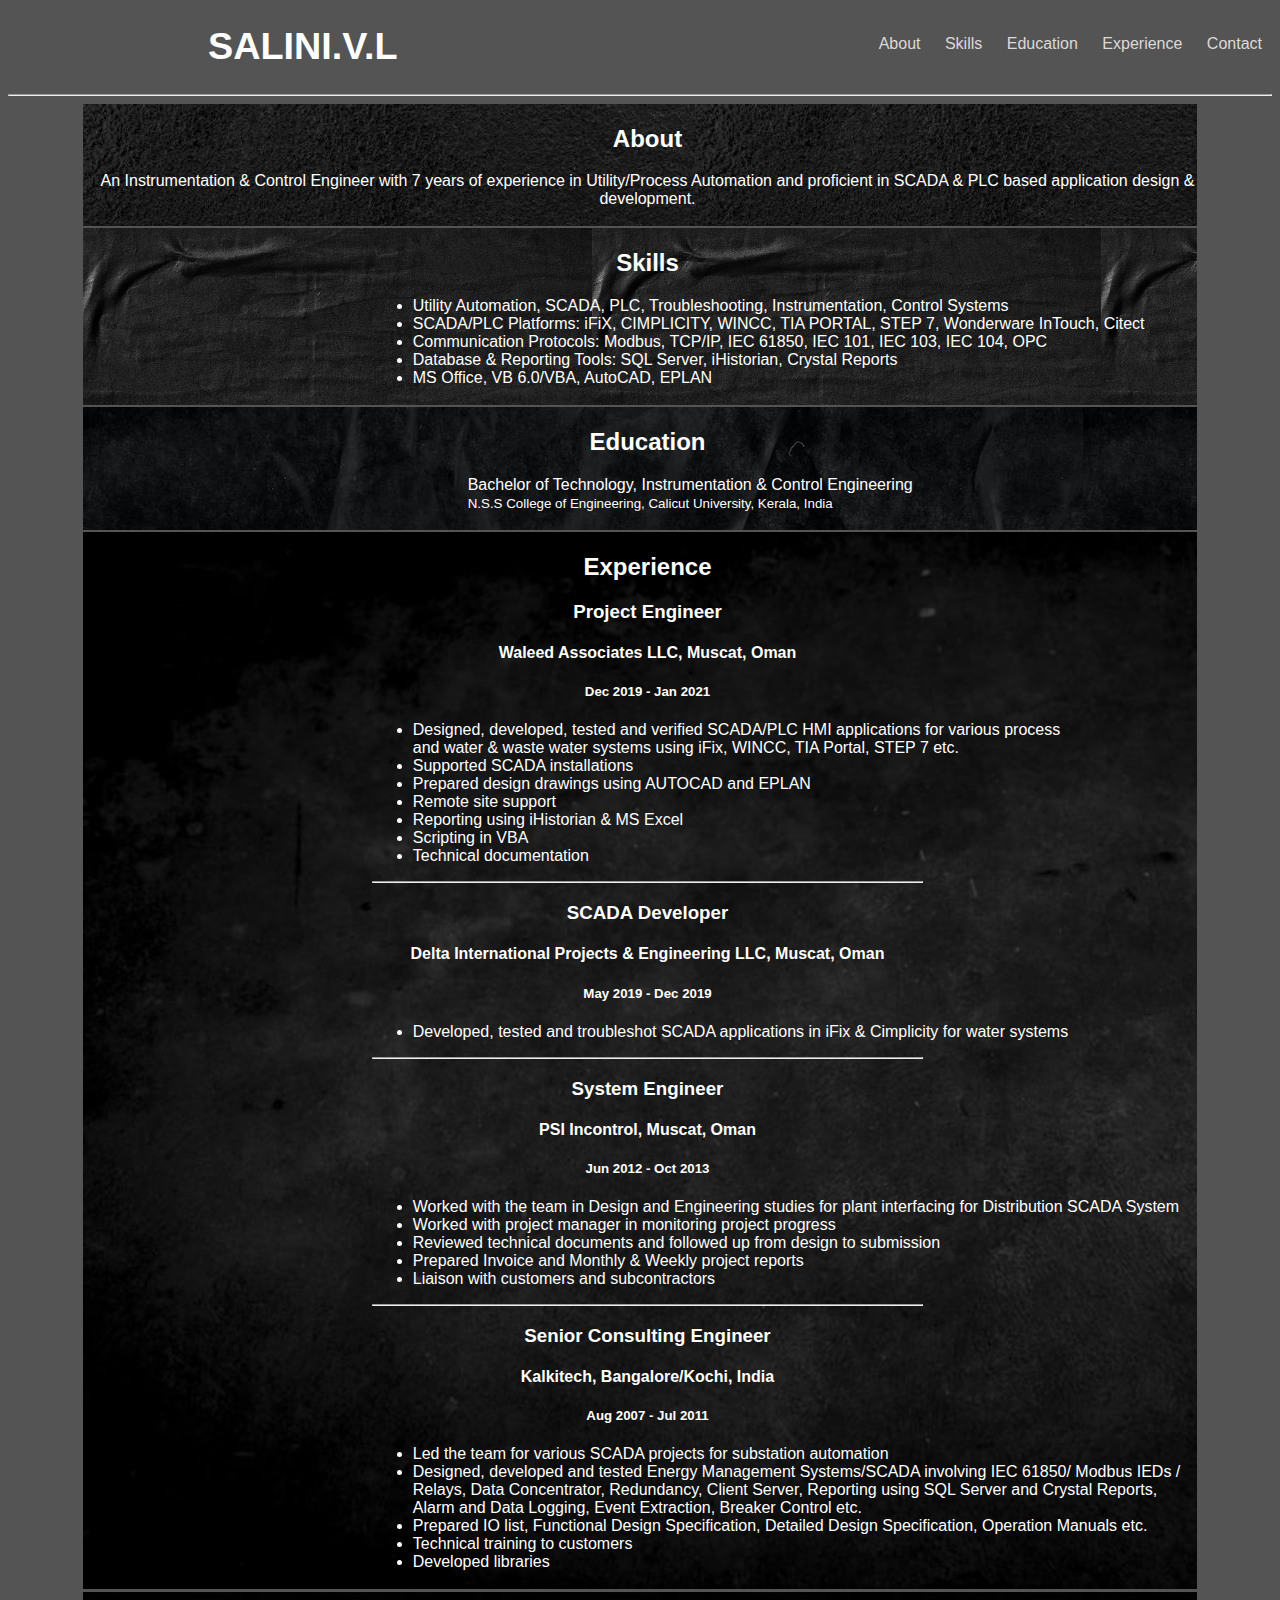
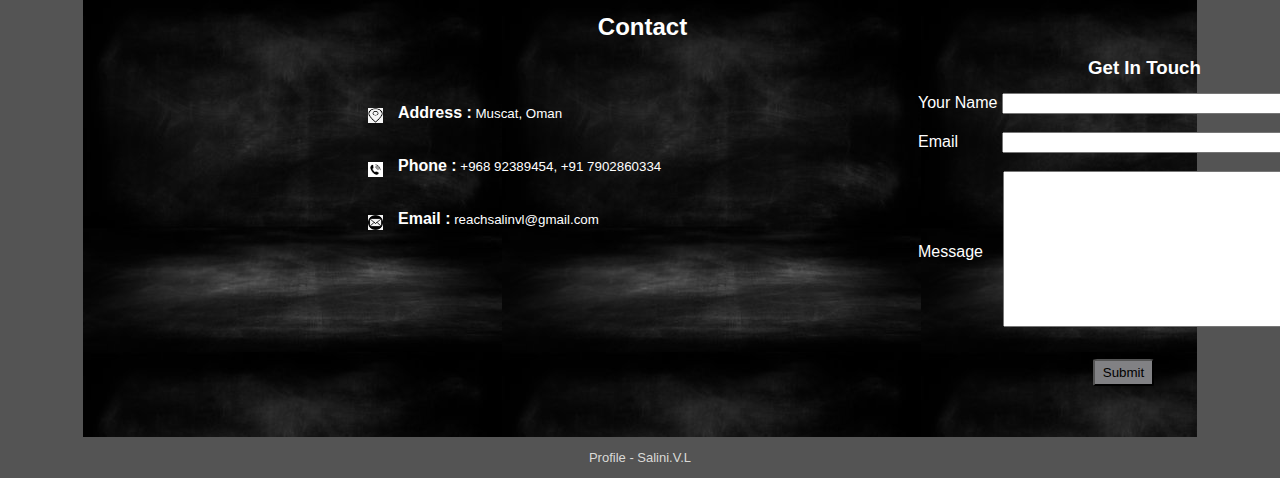
<file: index.html>
<!DOCTYPE html>
<html lang="en">
<head>
    <meta charset="UTF-8">
    <meta http-equiv="X-UA-Compatible" content="IE=edge">
    <meta name="viewport" content="width=device-width, initial-scale=1.0">
    <title>Document</title>
    <link rel="stylesheet" href="style.css">
</head>
<body>
    <header>
        
        <nav class="navigation">
            <a href="#about">About</a>
            <a href="#skills">Skills</a>
            <a href="#education">Education</a>
            <a href="#experience">Experience</a>
            <a href="#contact">Contact</a>
        </nav> 
        <span>
            <h1>SALINI.V.L</h1>      
        </span> 
        <hr>
    </header>
    <div id="about">
        <h2>About</h2>
        <p>An Instrumentation & Control Engineer with 7 years of experience in Utility/Process Automation and proficient in SCADA & PLC based application design & development.</p>
    </div>
    <div id="skills">
        <h2>Skills</h2>
        <ul>
            <li>Utility Automation, SCADA, PLC, Troubleshooting, Instrumentation, Control Systems</li>
            <li>SCADA/PLC Platforms: iFiX, CIMPLICITY, WINCC, TIA PORTAL, STEP 7, Wonderware InTouch, Citect</li>
            <li>Communication Protocols: Modbus, TCP/IP, IEC 61850, IEC 101, IEC 103, IEC 104, OPC</li>
            <li>Database & Reporting Tools: SQL Server, iHistorian, Crystal Reports</li>
            <li>MS Office, VB 6.0/VBA, AutoCAD, EPLAN</li>
           
        </ul>
        
    </div>
    <div id="education">
        <h2>Education</h2>
        <ul>
            <li>Bachelor of Technology, Instrumentation & Control Engineering</li>
            <li> <small>N.S.S College of Engineering, Calicut University, Kerala, India</small></li>
        </ul>
        
    </div>
    <div id="experience">
        <h2>Experience</h2>
        <div id="exp1">
        <h3>Project Engineer</h3>
        <h4>Waleed Associates LLC, Muscat, Oman</h4>
        <h5>Dec 2019 - Jan 2021</h5>
        <ul>
            <li>Designed, developed, tested and verified SCADA/PLC HMI applications for various process <br>and water & 
                waste water systems using iFix, WINCC, TIA Portal, STEP 7 etc.</li>
            <li>Supported SCADA installations</li>
            <li>Prepared design drawings using AUTOCAD and EPLAN</li>
            <li>Remote site support</li>
            <li>Reporting using iHistorian & MS Excel</li>
            <li>Scripting in VBA</li>
            <li>Technical documentation</li>
        </ul>
        </div>
     <hr align="center" width="50%">
        <div id="exp2">
        <h3>SCADA Developer</h3>
        <h4>Delta International Projects & Engineering LLC, Muscat, Oman</h4>
        <h5>May 2019 - Dec 2019</h5>
        <ul>
            <li>
                Developed, tested and troubleshot SCADA applications in iFix & Cimplicity for water systems
            </li>
        </ul>
        </div>
        <hr align="center" width="50%">
    
    <div id="exp3">
        <h3>System Engineer</h3>
        <h4>PSI Incontrol, Muscat, Oman</h4>
        <h5>Jun 2012 - Oct 2013 </h5>
        <ul>
            <li>Worked with the team in Design and Engineering studies for plant interfacing for Distribution SCADA System</li>
            <li>Worked with project manager in monitoring project progress</li>
            <li>Reviewed technical documents and followed up from design to submission</li>
            <li>Prepared Invoice and Monthly & Weekly project reports</li>
            <li>Liaison with customers and subcontractors</li>           
        </ul>        
    </div>
    <hr align="center" width="50%">
    <div id="exp4">
        <h3>Senior Consulting Engineer</h3>
        <h4>Kalkitech, Bangalore/Kochi, India</h4>
        <h5>Aug 2007 - Jul 2011  </h5>
        <ul>
            <li>Led the team for various SCADA projects for substation automation</li>
            <li>Designed, developed and tested Energy Management Systems/SCADA involving IEC 61850/ Modbus IEDs / <br>Relays, Data Concentrator, Redundancy, Client Server, Reporting using SQL Server and Crystal Reports, <br>Alarm and Data Logging, Event Extraction, Breaker Control etc.</li>
            <li>Prepared IO list, Functional Design Specification, Detailed Design Specification, Operation Manuals etc.</li>
            <li>Technical training to customers</li>
            <li>Developed libraries</li>           
        </ul>         
    </div>
    <!-- <hr align="center" width="50%"> -->
</div>
    
    <div id="contact">
        <h2>Contact</h2>
        <div id="card1">
            <div id="address">            
                <img src="images/address.PNG" alt="location symbol">  
                <p><strong>Address :</strong><small> Muscat, Oman</small></p>                          
                <!-- <p>Muscat, Oman</p> -->
            </div>
            <div id="phone">           
                <img src="images/phone.JPG" alt="phone symbol">
                <p><strong>Phone :</strong><small> +968 92389454, +91 7902860334</small></p> 
                
            </div>
            <div id="email">            
                <img src="images/email.PNG" alt="email symbol">
                <p><strong>Email :</strong><small> reachsalinvl@gmail.com</small></p>                 
            </div>
        </div>
        <div id="card2">
            <h3>Get In Touch</h3><br><br>
            <form action=""><label for="">Your Name <input type="text" id="name" name="yourname"></label>
                <br><br><label for="">Email&ensp;&nbsp&emsp;&emsp;<input type="email" id="email" name="email"></label>
                <br><br>                       
                <label for="message">Message</label>
                <textarea name="message" id="message" cols="40" rows="10"></textarea>
                <br><br><button type="submit" id="button">Submit</button></form>
                
            
        </div>       
    </div>
    <footer>
<p>Profile - Salini.V.L</p>
    </footer>    
</body>

</html>
</file>
<file: style.css>
header{
    
    color: white;
}
span h1{
    margin-left: 200px;
    font-size: 1cm; */
}
body{
    background-color: rgb(84, 84, 84);
    font-family: 'Segoe UI', Tahoma, Geneva, Verdana, sans-serif;
}
.navigation{
    float: right;
    margin-top: 10px;
    margin-bottom: 20px;
}
.navigation a{
    text-decoration: none;
    color: rgb(221, 217, 217);
    font-family: 'Segoe UI', Tahoma, Geneva, Verdana, sans-serif;
    font-size: medium;
    padding: 10px;
}
.navigation a:hover{
    color: hsl(120, 70%, 46%);
    transition-delay: 20ms;
}
#about{
    color: white;
    background-image: url(/images/aboutbg.JPG);
    background-color: rgb(103, 100, 100);
    padding-left: 15px;
    padding-bottom: 2px;
    padding-top: 1px;
    margin: 2px 75px 2px 75px;
    text-align: center;
}
#skills{
    color: white;
    background-image: url(/images/skillsbg.JPG);
    background-color: rgb(83, 80, 80);
    padding-left: 15px;
    padding-bottom: 2px;
    padding-top: 1px;
    margin: 2px 75px 2px 75px;     
  
}
#skills h2{
    text-align: center;
}
#skills ul{
    margin-left: 25%;  
}
#education{
    color: white;
    background-image: url(/images/edubg.JPEG);
    background-color: rgb(63, 60, 60);
    padding-left: 15px;
    padding-bottom: 2px;
    padding-top: 1px;
    margin: 2px 75px 2px 75px;  
   
}
#education h2{
    text-align: center;
}
#education ul{
    margin-left:30% ;
    list-style: none;
}
#experience h2{
    text-align: center;
}
#exp1 {
    padding: 0;
}
#experience{
    color: white;
    background-image: url(/images/expbg.JPG);
    background-size: cover;
    background-repeat: no-repeat;
    object-fit: cover;
    background-color: rgb(53, 50, 50);
    padding-left: 15px;
    padding-bottom: 2px;
    padding-top: 1px;
    margin: 2px 75px 2px 75px;
    text-align: left;   
}
#exp1 h3, h4, h5{
    text-align: center;
}
#exp1 ul{
    margin-left: 25%;
}
#exp2 h3, h4, h5{
    text-align: center;
}
#exp2 ul{
    margin-left: 25%;
}
#exp3 h3, h4, h5{
    text-align: center;
}
#exp3 ul{
    margin-left: 25%;
}
#exp4 h3, h4, h5{
    text-align: center;
}
#exp4 ul{
    margin-left: 25%;
}
#contact{
    color: white;
    background-image: url(/images/contactbg.JPG);
    background-color: rgb(43, 40, 40);
    padding-left: 5px;
    padding-bottom: 2px;
    padding-top: 1px;
    margin: 3px 75px 2px 75px;    
   
}
#contact h2{
    text-align: center;
   
}
#card1{
    width: 50%;
    margin: 6% 10px 10px 280px;
   
}
#address p{
    margin-left: 30px;
    margin-top: -23px;
}
#address img{ 
    
    height: .4cm;
    width: .4cm;
}
#phone img{ 
    margin-top: 5px;
    margin-left: 0px;
    float: left;
    height: .4cm;
    width: .4cm;
}
#phone p{
    margin-left: 30px;
    margin-top: 35px;
}
#email img{ 
    margin-top: 5px;
    margin-left: 0px;
    float: left;
    height: .4cm;
    width: .4cm;
}
#email p{
    margin-left: 30px;
    margin-top: 35px;
}
#card2{
    margin-left: 1000px;
    margin-top: -190px;
    width: 50%;
    height: 10cm;
   
}
form{
    width: 100%;   
    display: inline-block;
    text-align: left;  
    padding: 10px 10px 10px 10px;    
    overflow: hidden;    
   margin-top: -50px;   
   margin-left: -180px;
    
}
textarea{
    margin-left: 16px;
    margin-bottom: -70px;
}
input{
    width: 7.6cm;
}
#button{
    background-color: rgb(129, 129, 132);
    padding: 0px;
    width: 11%;
    border-radius: 7%;
    height: 2em;
    margin-left: 175px;
    margin-top: 80px;
    
}

footer{
    text-align: center;
    font-size: small;
    color: rgb(218, 218, 215);
}
</file>
